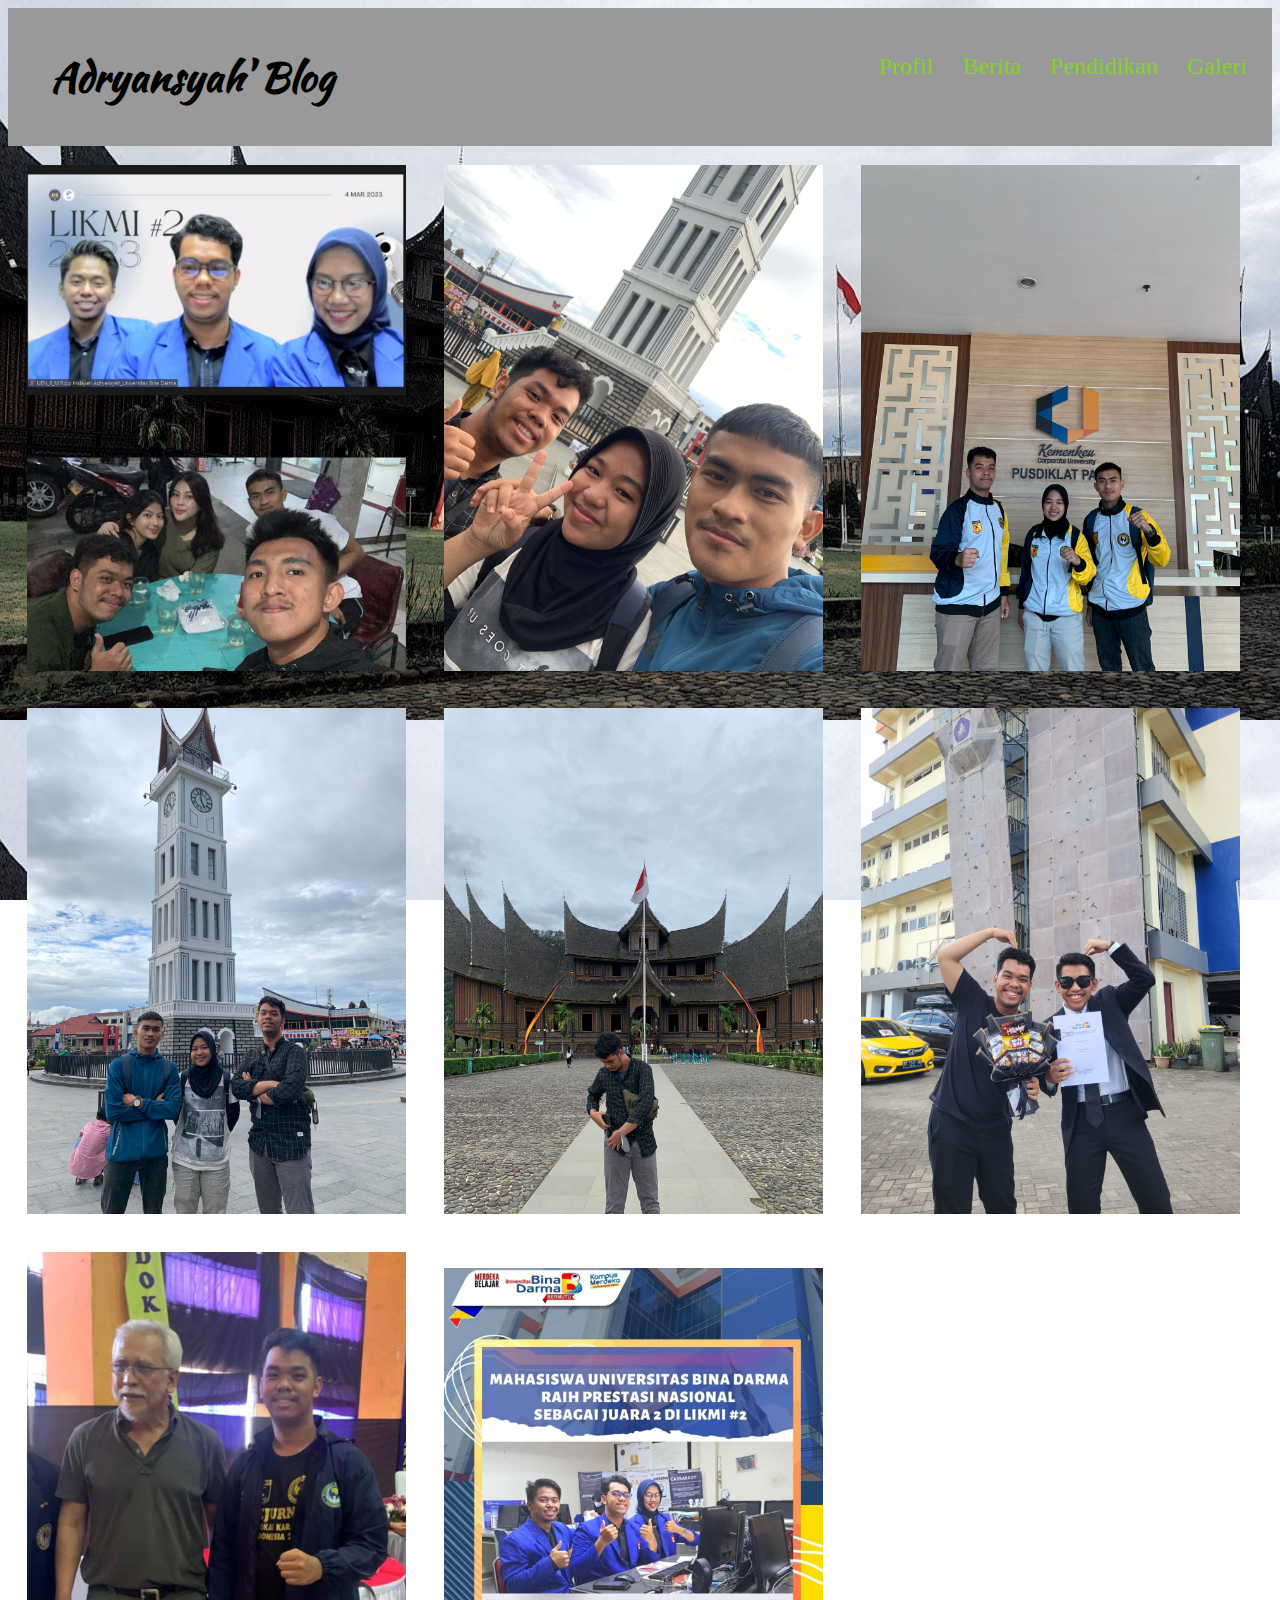
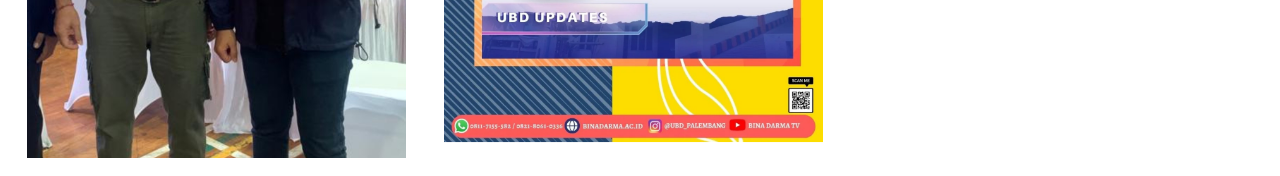
<file: ADRY/index-page2.html>
<!DOCTYPE html>
<html lang="en">

<head>
    <meta charset="UTF-8">
    <meta http-equiv="X-UA-Compatible" content="IE=edge">
    <meta name="viewport" content="width=device-width, initial-scale=1.0">
    <title>Adry | Galery Page</title>
    <link rel="stylesheet" href="CSS/adry_style.css">
</head>

<body>
    <div class="container">
        <!-- dashboard -->
        <div class="dashboard">
            <div class="nama">
                <h3>
                    Adryansyah' Blog
                </h3>
            </div>
            <div class="db-main">
                <ul>
                    <li>
                        <a href="index.html">
                            Profil
                        </a>
                    </li>
                    <li>
                        <a href="https://www.binadarma.ac.id/prestasiubdzvd/" target="_blank">
                            Berita
                        </a>
                    </li>
                    <li>
                        <a href="https://www.binadarma.ac.id/" target="_blank">
                            Pendidikan
                        </a>
                    </li>
                    <li>
                        <a href="#galery">
                            Galeri
                        </a>
                    </li>
                </ul>
            </div>
        </div>

        <!-- content -->
        <div class="content">
        <img src="Img/0.png" alt="">
        <img src="Img/1.jpeg" alt="">
        <img src="Img/2.jpeg" alt="">
        <img src="Img/3.jpeg" alt="">
        <img src="Img/5.jpeg" alt="">
        <img src="Img/7.jpeg" alt="">
        <img src="Img/8.jpg" alt="">
        <img src="Img/9.png" alt="">
        
        </div>
    </div>
</body>

</html>
</file>
<file: ADRY/CSS/adry_style.css>
/*style generator*/
@font-face {
  font-family: "kaushan";
  src: url(../font/kaushanscript-regular.woff) format("woff");
}

/* style */
body {
  background-image: url(../Img/bg.jpeg);
  background-size: 100%;
  background-attachment: fixed;
}

.container {
  margin: auto;
}

.dashboard {
  display: grid;
  grid-template-columns: auto auto;
  gap: 20%;
  background-color: #999;
  position: relative;
  height: 10%;
}

.nama h3 {
  font-family: "kaushan";
  font-size: 40px;
  margin-left: 10%;
}

.db-main {
  margin-top: 5%;
  text-align: end;
}

.db-main ul li {
  display: inline-block;
  margin-right: 25px;
}

.db-main ul li a {
  text-decoration: none;
  font-size: 150%;
  color: #83d51e;
}

.nama:hover {
  text-shadow: 3px 3px #15ff00;
}

.db-main ul li a:hover {
  color: #15ff00;
  text-shadow: 2px 2px #000;
}

.content {
  font-size: 24px;
  font-family: "Segoe UI", Tahoma, Geneva, Verdana, sans-serif;
  text-align: justify;
}

.content img {
  width: 30%;
  float: left;
  padding: 1.5%;
}

.content .desk {
  padding: 3%;
  color: #fff;
  text-shadow: 1px 1px #777, -1px 1px #777, 1px -1px #777,
    -1px -1px #777;
  background-color: rgba(0, 0, 0, .4);
  height: 680px;

}

/* clearfix */
.cf:before,
.cf:after {
  content: " ";
  /* 1 */
  display: table;
  /* 2 */
}

.cf:after {
  clear: both;
}

.cf {
  *zoom: 1;
}
</file>
